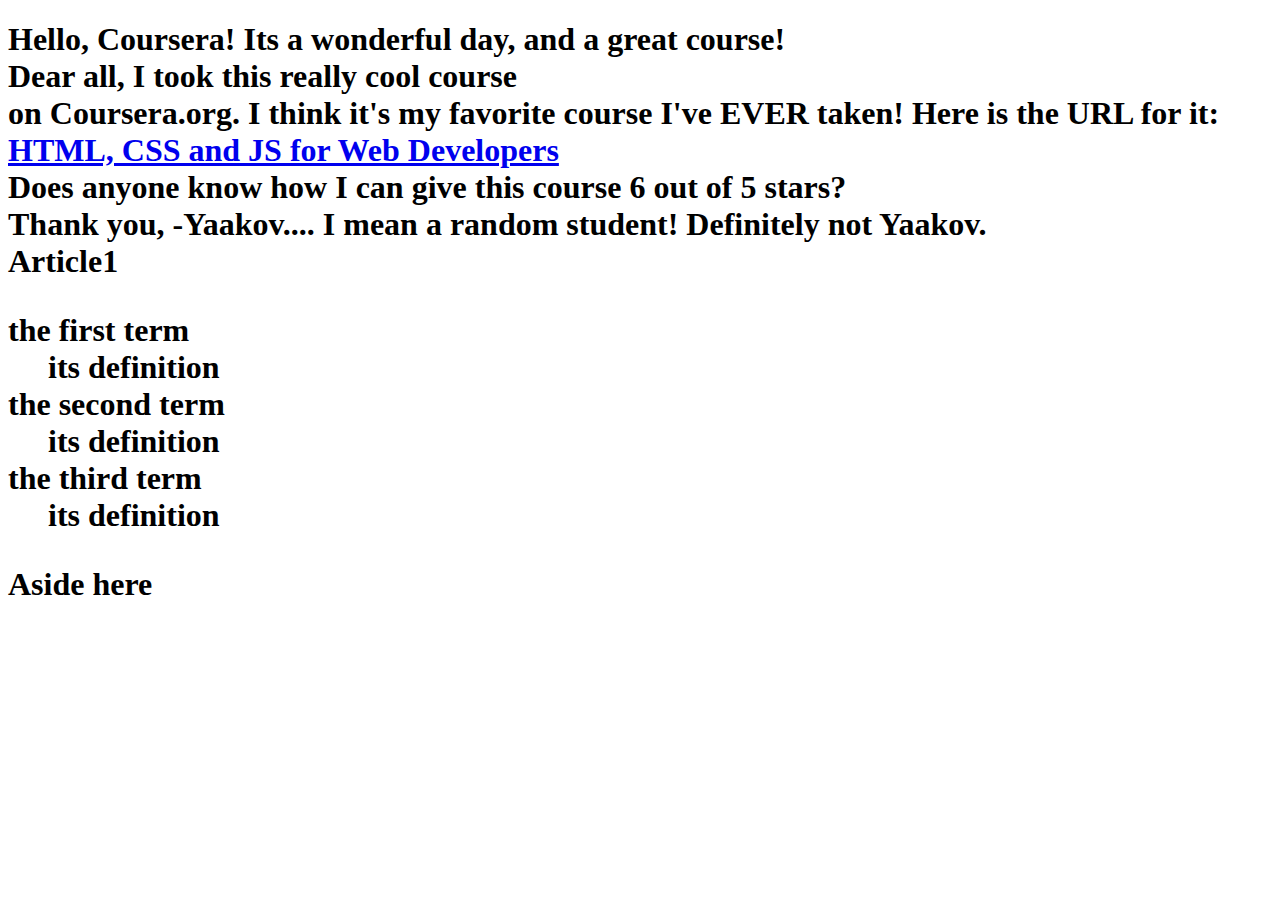
<file: index.html>
<!DOCTYPE html>
<html lang="en" dir="ltr">
  <head>
    <meta charset="utf-8">
    <title>Hello, Coursera!</title>
  </head>
  <body>
<h1>Hello, Coursera! Its a wonderful day, and a great course!</<h1>
  <div>Dear all,
<span>I took this really cool course
</span></div>
<span>on Coursera.org. I think it's
my favorite course I've EVER taken!
Here is the URL for it:
</span>
<a href="...">HTML, CSS and JS for Web Developers</a>
<div>
Does anyone know how I can give this course 6
out of 5 stars?
</div>
<div>
Thank you,
-Yaakov.... I mean a random student! Definitely not Yaakov.
</div>
<section>

<article>
  Article1
</article>
</section>

<dl>
  <dt>the first term</dt>
  <dd>its definition</dd>

  <dt>the second term</dt>
  <dd>its definition</dd>

  <dt>the third term</dt>
  <dd>its definition</dd>
</dl>

<aside>
  Aside here
</aside>
  </body>
</html>
</file>
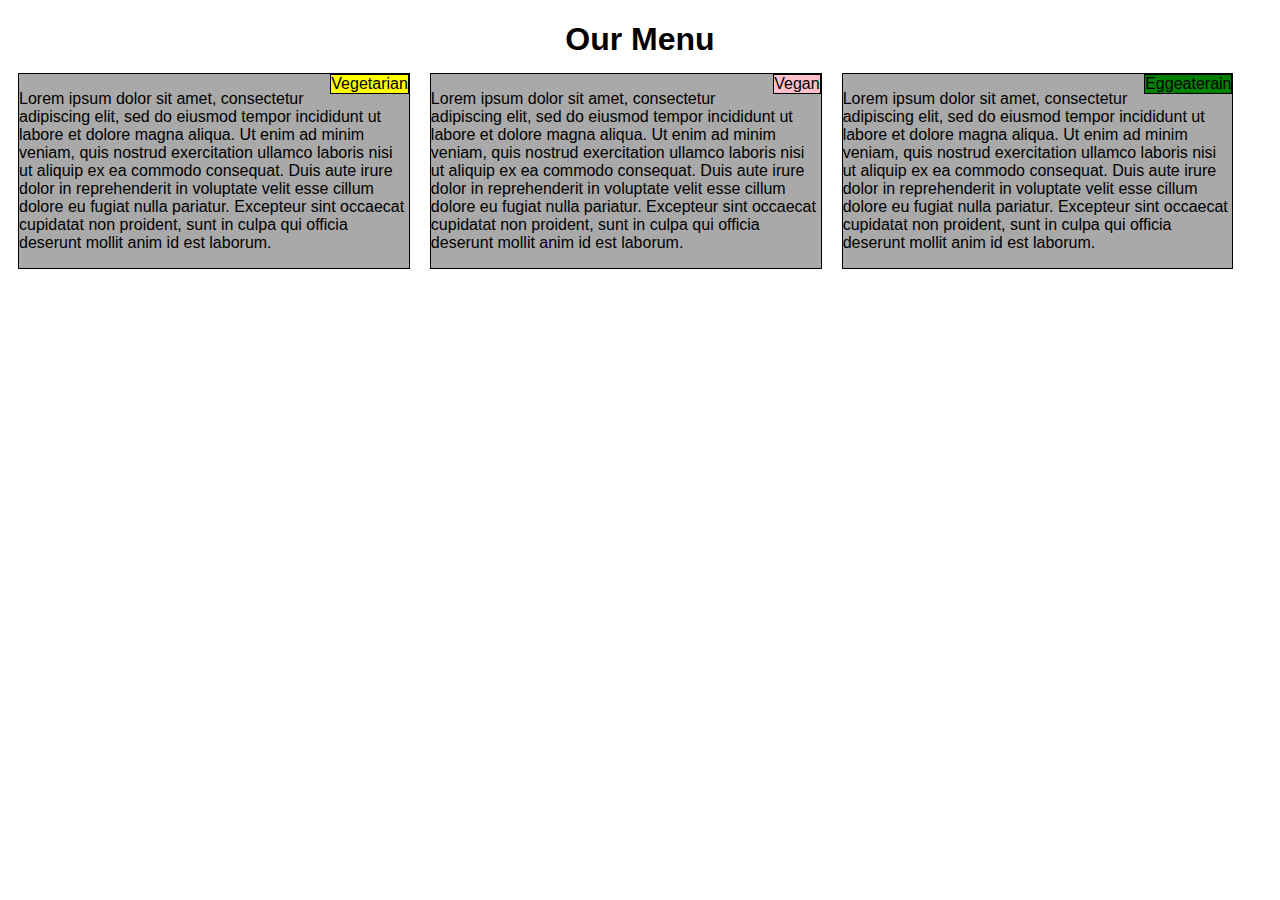
<file: mod2_solution/index.html>
<!DOCTYPE html>
<html lang="en" dir="ltr">
<head>
  <meta charset="utf-8">
  <meta name="viewport" content="width=device-width, initial-scale=1">
  <title>Assignment Solution for Module 2</title>
  <link rel="stylesheet" href="css/styles.css">

</head>
<body>
  <h1>Our Menu</h1>

<!--  <div class="row"> -->
    <div class="col-lg-3 col-md-6">
      <div class="firstMenuHeader">Vegetarian</div>
      <p>Lorem ipsum dolor sit amet, consectetur adipiscing elit, sed do eiusmod tempor incididunt ut labore et dolore magna aliqua. Ut enim ad minim veniam, quis nostrud exercitation ullamco laboris nisi ut aliquip ex ea commodo consequat. Duis aute irure dolor in reprehenderit in voluptate velit esse cillum dolore eu fugiat nulla pariatur. Excepteur sint occaecat cupidatat non proident, sunt in culpa qui officia deserunt mollit anim id est laborum.</p>
    </div>

    <div class="col-lg-3 col-md-6">
      <div class="secondMenuHeader">Vegan</div>
      <p>Lorem ipsum dolor sit amet, consectetur adipiscing elit, sed do eiusmod tempor incididunt ut labore et dolore magna aliqua. Ut enim ad minim veniam, quis nostrud exercitation ullamco laboris nisi ut aliquip ex ea commodo consequat. Duis aute irure dolor in reprehenderit in voluptate velit esse cillum dolore eu fugiat nulla pariatur. Excepteur sint occaecat cupidatat non proident, sunt in culpa qui officia deserunt mollit anim id est laborum.</p>
    </div>

    <div class="col-lg-3 col-md-12">
      <div class="thirdMenuHeader">Eggeaterain</div>
      <p>Lorem ipsum dolor sit amet, consectetur adipiscing elit, sed do eiusmod tempor incididunt ut labore et dolore magna aliqua. Ut enim ad minim veniam, quis nostrud exercitation ullamco laboris nisi ut aliquip ex ea commodo consequat. Duis aute irure dolor in reprehenderit in voluptate velit esse cillum dolore eu fugiat nulla pariatur. Excepteur sint occaecat cupidatat non proident, sunt in culpa qui officia deserunt mollit anim id est laborum.</p>
    </div>
<!--  </div> -->


</body>
</html>
</file>
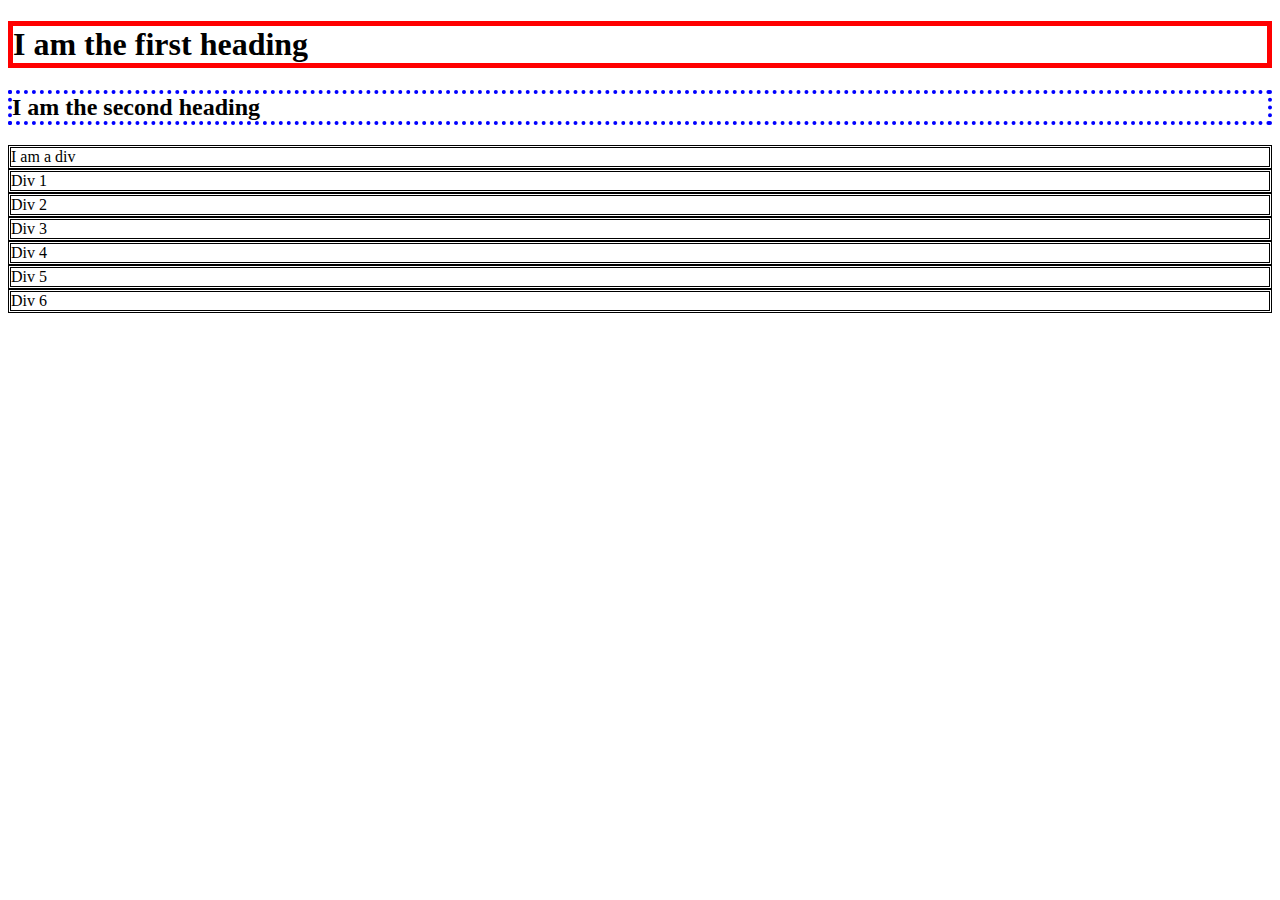
<file: css_example.html>
<!DOCTYPE html>
<html lang="en" dir="ltr">
<head>
  <style>
    a:hover div:nth-child(5) {
      font-size: 24px;
    }
    h1 {
      border: 5px solid red;
    }

    h2 {
      border: 4px dotted blue;
    }

    div {
      border: double;
    }

  </style>
  <meta charset="utf-8">
  <title>Playing with CSS</title>
</head>

<body>

  <h1>
    I am the first heading
  </h1>

  <h2>
    I am the second heading
  </h2>

  <div>
    I am a div
  </div>

  <a>
    <div>Div 1</div>
    <div>Div 2</div>
    <div>Div 3</div>
    <div>Div 4</div>
    <div>Div 5</div>
    <div>Div 6</div>
  </a>

</body>
</html>
</file>
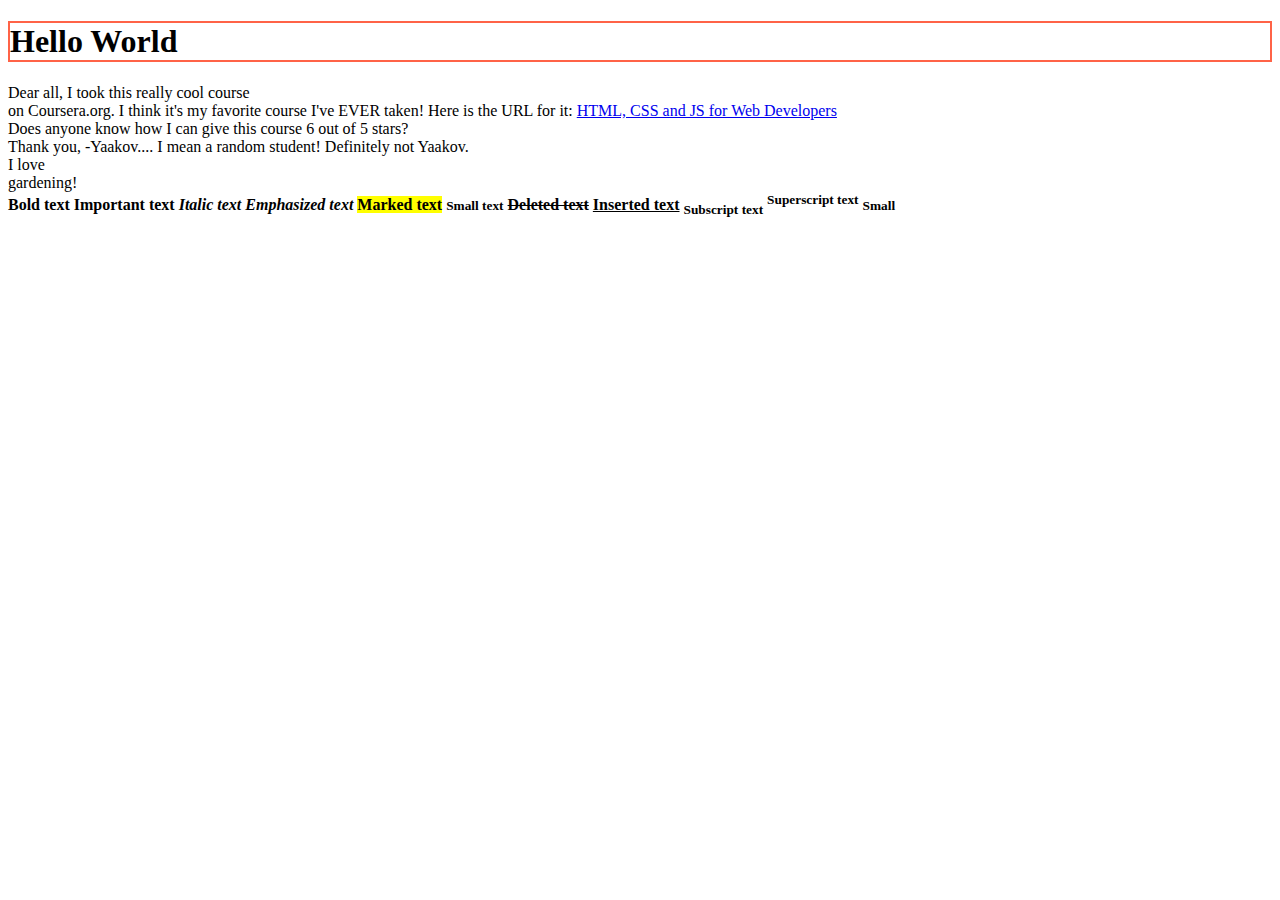
<file: howManyLines.html>
<!DOCTYPE html>
<html lang="en" dir="ltr">
<head>
  <meta charset="utf-8">
  <title>How Many Lines</title>
</head>
<body>

  <h1 style="border:2px solid Tomato;">Hello World</h1>

  <div>Dear all,
    <span>I took this really cool course
    </span></div>
    <span>on Coursera.org. I think it's
      my favorite course I've EVER taken!
      Here is the URL for it:
    </span>
    <a href="...">HTML, CSS and JS for Web Developers</a>
    <div>
      Does anyone know how I can give this course 6
      out of 5 stars?
    </div>
    <div>
      Thank you,
      -Yaakov.... I mean a random student! Definitely not Yaakov.
    </div>
    <a>I love <div>gardening<span>!</span></div></a>

    <div>
      <b>Bold text</b>
      <strong>Important text</<strong>
        <i>Italic text</i>
        <em>Emphasized text</em>
        <mark>Marked text</mark>
        <small>Small text</small>
        <del>Deleted text</del>
        <ins>Inserted text</ins>
        <sub>Subscript text</sub>
        <sup>Superscript text</sup>
        <small>Small</small>

      </div>
    </body>
    </html>
</file>
<file: mod2_solution/css/styles.css>
* {
  box-sizing: border-box;
  font-family: Arial, Helvetica, sans-serif;

}

h1 {
  text-align: center;
  margin-bottom: 15px;
}

.col-sm-1, .col-md-2, .col-lg-3 {
  float: left;
  border: 1px solid black;
  background-color: darkgrey;
  margin-bottom: 20px;
  margin-left: 10px;
  margin-right: 10px;
}

.firstMenuHeader {
  float: right;
  border: 1px solid black;
  background-color: yellow;
}
.secondMenuHeader {
  float: right;
  border: 1px solid black;
  background-color: pink;
}
.thirdMenuHeader {
  float: right;
  border: 1px solid black;
  background-color: green;
}

/********** Large devices only **********/
@media (min-width: 1200px) {
  .col-lg-1, .col-lg-2, .col-lg-3, .col-lg-4, .col-lg-5, .col-lg-6, .col-lg-7, .col-lg-8, .col-lg-9, .col-lg-10, .col-lg-11, .col-lg-12 {
    float: left;
    border: 1px solid black;
    background-color: darkgrey;
  }
  .col-lg-1 {
    width: 8.33%;
  }
  .col-lg-2 {
    width: 16.66%;
  }
  .col-lg-3 {
    width: 31%;
  }
  .col-lg-4 {
    width: 33.33%;
  }
  .col-lg-5 {
    width: 41.66%;
  }
  .col-lg-6 {
    width: 50%;
  }
  .col-lg-7 {
    width: 58.33%;
  }
  .col-lg-8 {
    width: 66.66%;
  }
  .col-lg-9 {
    width: 74.99%;
  }
  .col-lg-10 {
    width: 83.33%;
  }
  .col-lg-11 {
    width: 91.66%;
  }
  .col-lg-12 {
    width: 100%;
  }
}

/********** Medium devices only **********/
@media (min-width: 992px) and (max-width: 1199px) {
  .col-md-1, .col-md-2, .col-md-3, .col-md-4, .col-md-5, .col-md-6, .col-md-7, .col-md-8, .col-md-9, .col-md-10, .col-md-11, .col-md-12 {
    float: left;
    border: 1px solid black;
    background-color: darkgrey;
  }
  .col-md-1 {
    width: 8.33%;
  }
  .col-md-2 {
    width: 16.66%;
  }
  .col-md-3 {
    width: 25%;
  }
  .col-md-4 {
    width: 33.33%;
  }
  .col-md-5 {
    width: 41.66%;
  }
  .col-md-6 {
    width: 47%;
  }
  .col-md-7 {
    width: 58.33%;
  }
  .col-md-8 {
    width: 66.66%;
  }
  .col-md-9 {
    width: 74.99%;
  }
  .col-md-10 {
    width: 83.33%;
  }
  .col-md-11 {
    width: 91.66%;
  }
  .col-md-12 {
    width: 100%;
  }
}
</file>
